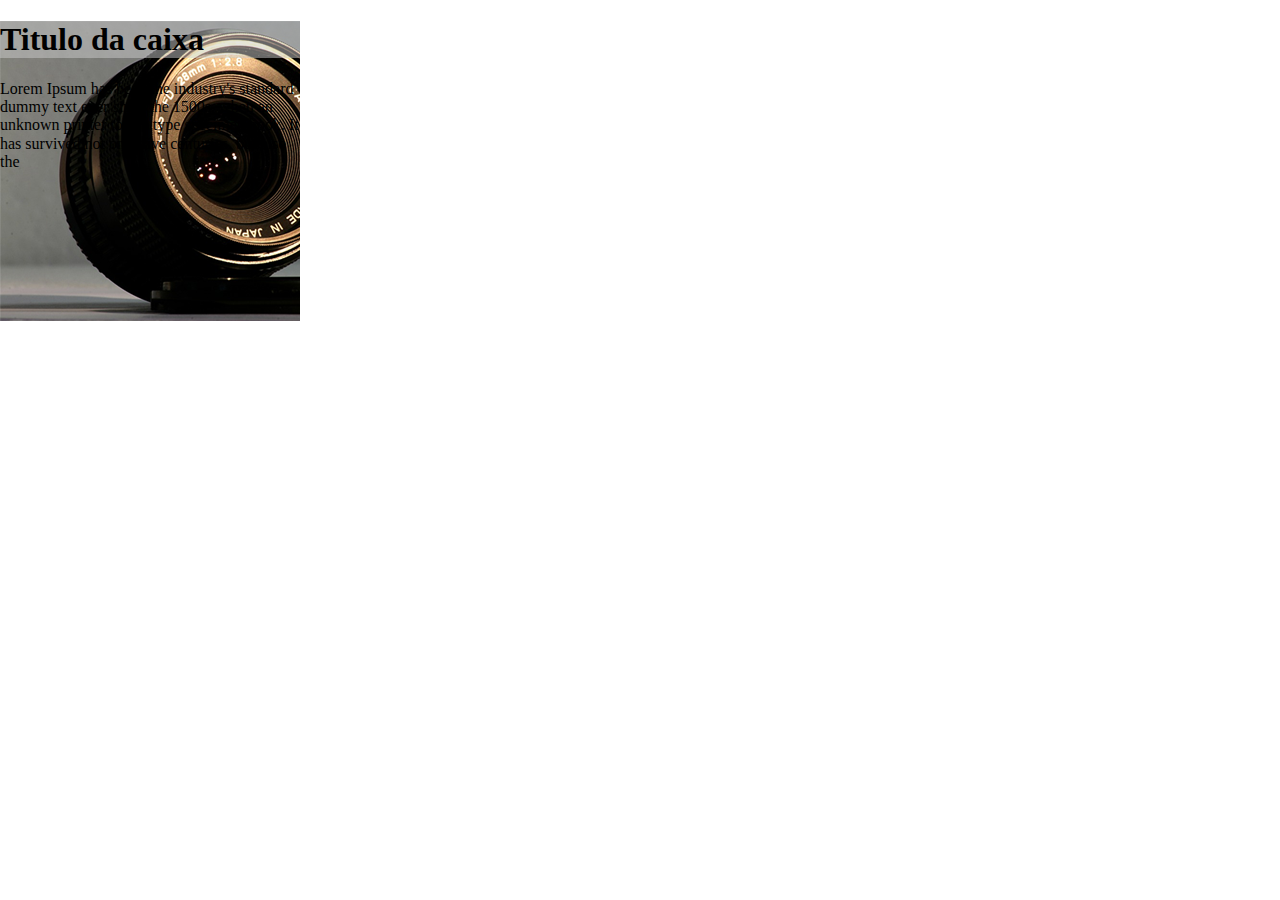
<file: CSS3-Recursos/Degrade-Transparencia.html>
<!DOCTYPE html>
<html>
	<head>
		<meta charset="utf-8">
		<title>Degrade</title>
		<link rel="stylesheet" type="text/css" href="CSS/Normalize.css">

		<link rel="stylesheet" type="text/css" href="CSS/Degrade-tranpa-estilo.css">
	</head>
	<body>
		
		<div id="caixa">
			<h1>Titulo da caixa</h1>
			<p>Lorem Ipsum has been the industry's standard dummy text ever since the 1500s, when an unknown printer toke a type specimen book. It has survived not only five centuries, but also the </p>
		</div>

		
	</body>
</html>
</file>
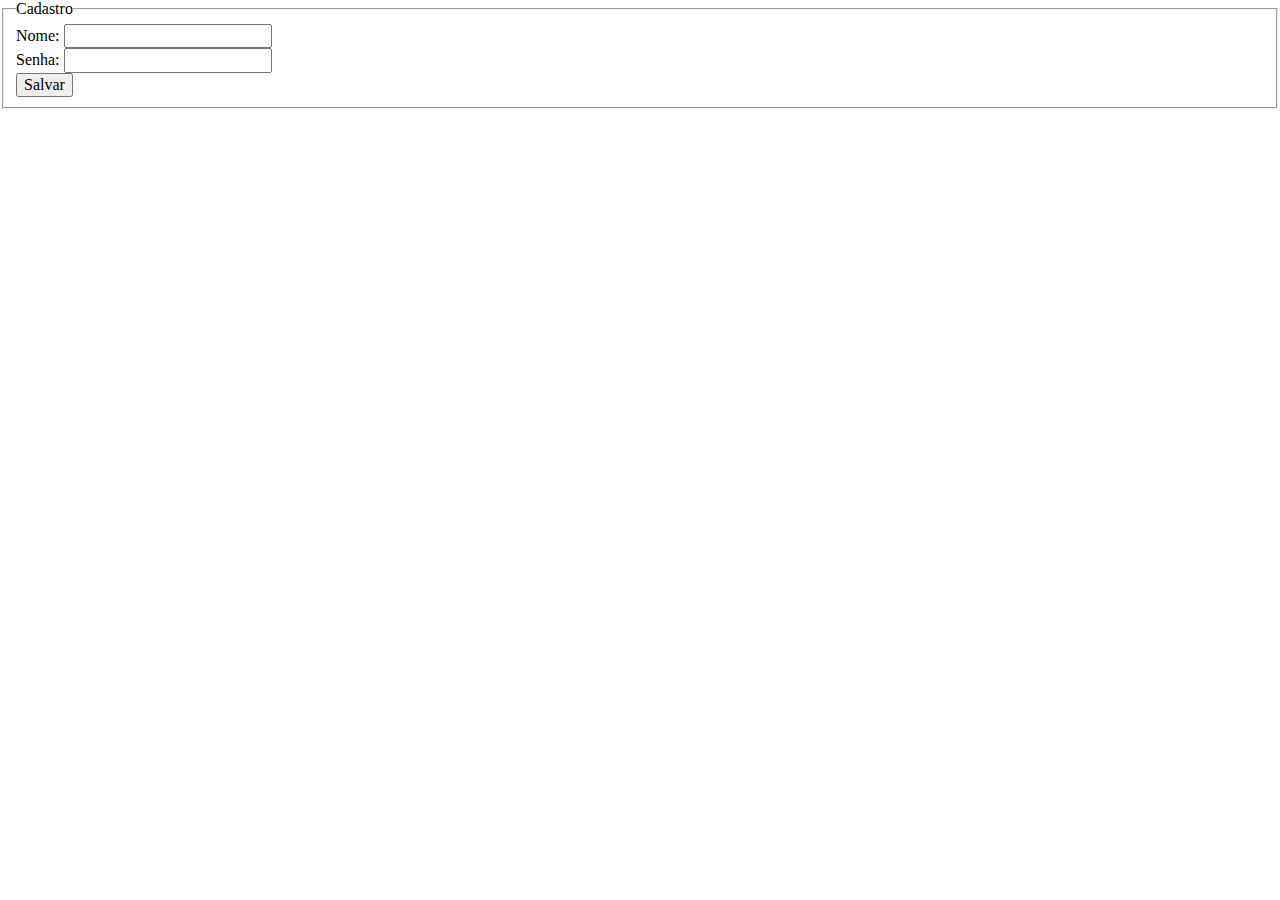
<file: CSS3-Recursos/Normalize.html>
<!DOCTYPE html>
<html>
	<head>
		<meta charset="utf-8">
		<title>Normalize</title>
		<link rel="stylesheet" type="text/css" href="CSS/Normalize.css">
	</head>
	<body>
		<fieldset>
			<legend>Cadastro</legend>
			Nome: <input type="text" name=""><br>
			Senha: <input type="text" name=""><br>
			<button>Salvar</button>
		</fieldset>
	</body>
</html>
</file>
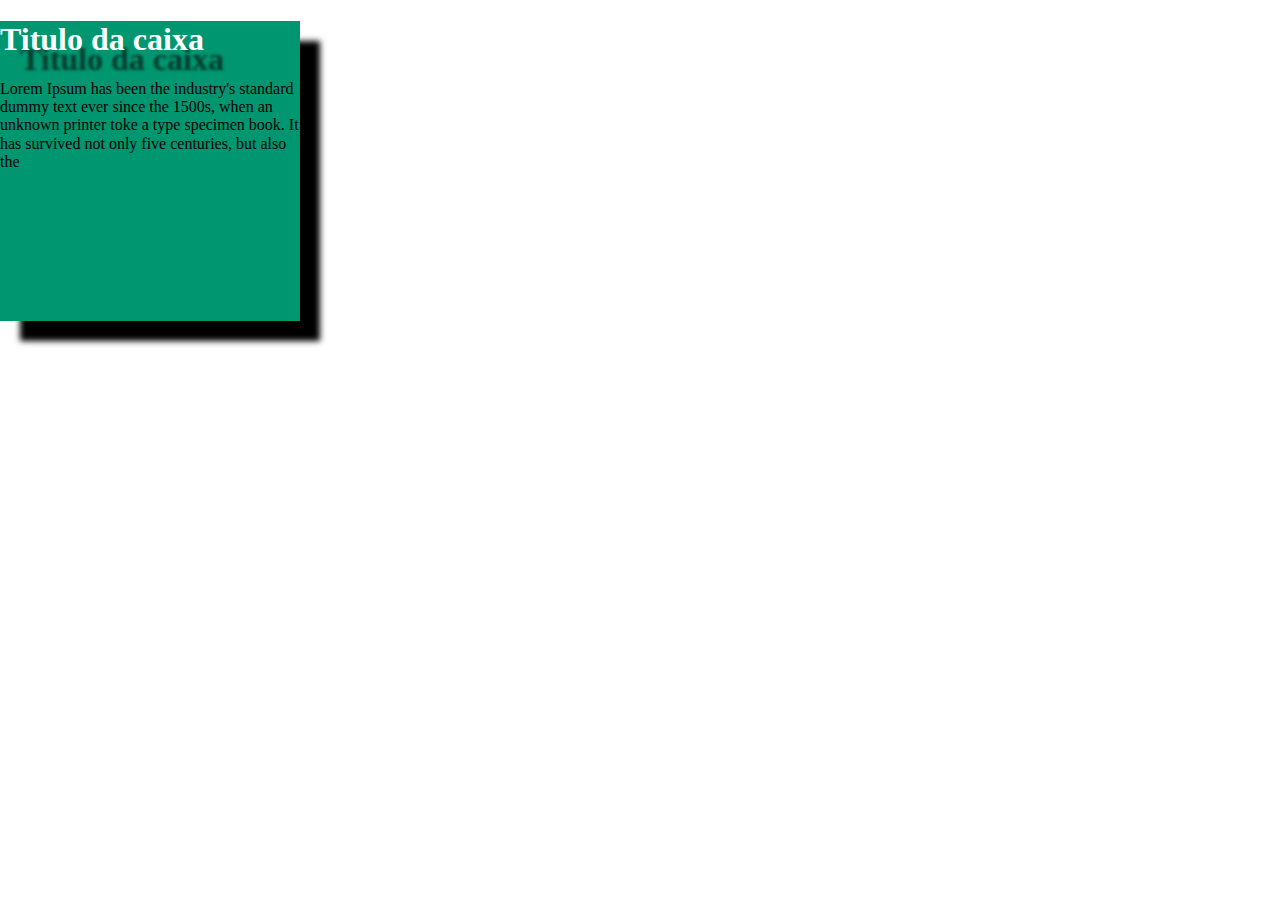
<file: CSS3-Recursos/Sombras.html>
<!DOCTYPE html>
<html>
	<head>
		<meta charset="utf-8">
		<title>Sombras</title>

		<link rel="stylesheet" type="text/css" href="CSS/Normalize.css">

		<link rel="stylesheet" type="text/css" href="CSS/Sombras-Estilos.css">
	</head>
	<body>
		<div id="caixa">
			<h1>Titulo da caixa</h1>
			<p>Lorem Ipsum has been the industry's standard dummy text ever since the 1500s, when an unknown printer toke a type specimen book. It has survived not only five centuries, but also the </p>
		</div>

	</body>
</html>
</file>
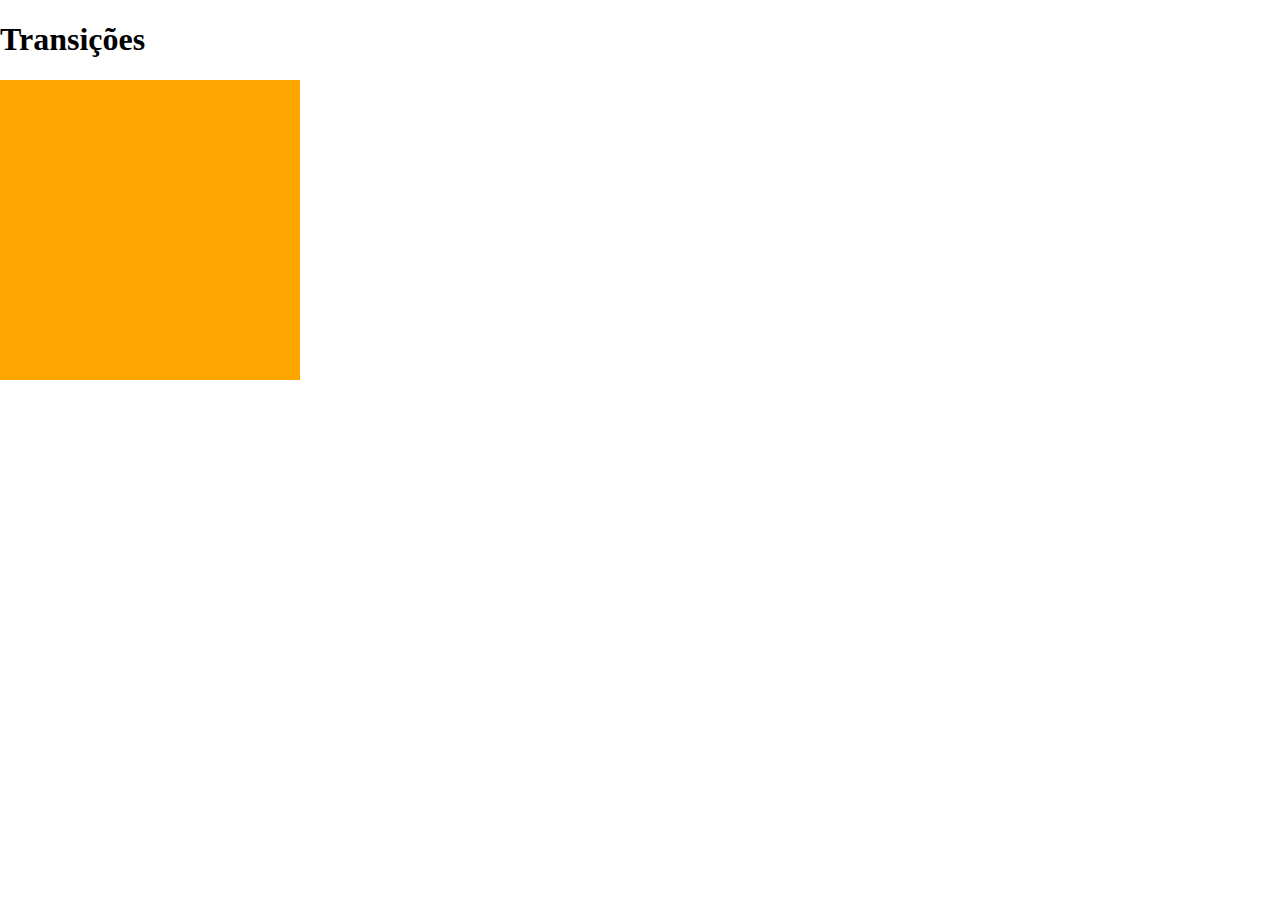
<file: CSS3-Recursos/Transicoes.html>
<!DOCTYPE html>
<html>
	<head>
		<meta charset="utf-8">
		<title>Transiçoes</title>

		<link rel="stylesheet" type="text/css" href="CSS/Normalize.css">

		<link rel="stylesheet" type="text/css" href="CSS/Transicoes-Estilo.css">
	</head>
	<body>
		<h1>Transições</h1>
		
		<div id="caixa"></div>

	</body>
</html>
</file>
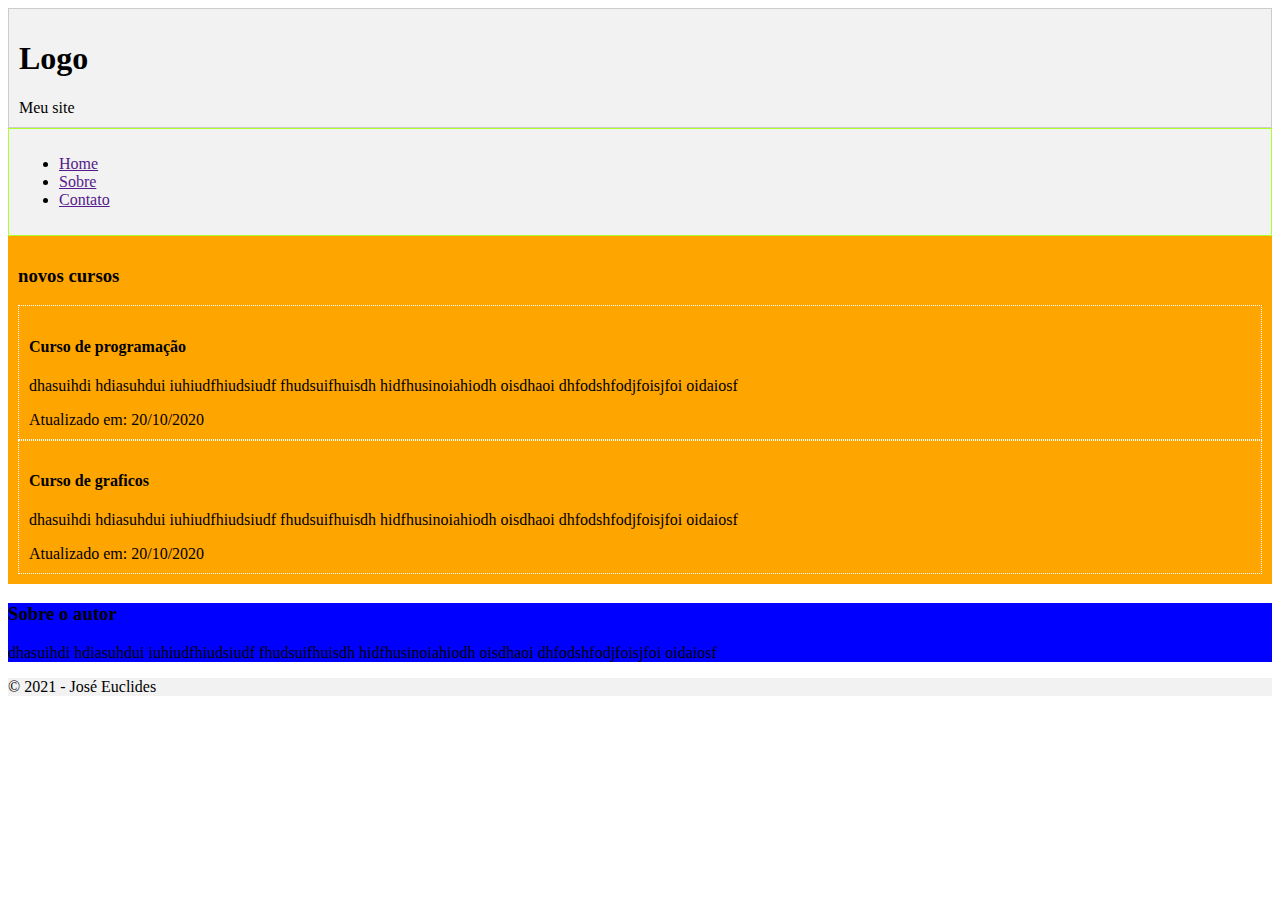
<file: HTML5/Novas-Tags.html>
<!DOCTYPE html>
<html>
	<head>
		<meta charset="utf-8">
		<title>Novas Tags</title>
		<link rel="stylesheet" type="text/css" href="CSS/Estilo.css">

		<!-- compatibilidade com versoes anteriores a IE 9-->
		<script src="JS/html5shiv.js"></script>
	</head>
	<body>

		<header>
			<h1>Logo</h1>
			<span>Meu site</span>
		</header>

		<nav>
			<ul>
				<li><a href="">Home</a></li>
				<li><a href="">Sobre</a></li>
				<li><a href="">Contato</a></li>
			</ul>
		</nav>

		<article>
			<h3>novos cursos</h3>

			<section>
				<h4>Curso de programação</h4>
				<p>dhasuihdi hdiasuhdui iuhiudfhiudsiudf
				   fhudsuifhuisdh hidfhusinoiahiodh oisdhaoi
				   dhfodshfodjfoisjfoi oidaiosf</p>

				<span>Atualizado em: <time>20/10/2020</time></span>

			</section>
			<section>
				<h4>Curso de graficos</h4>
				<p>dhasuihdi hdiasuhdui iuhiudfhiudsiudf
				   fhudsuifhuisdh hidfhusinoiahiodh oisdhaoi
				   dhfodshfodjfoisjfoi oidaiosf</p>

				<span>Atualizado em: <time>20/10/2020</time></span>
			</section>
		</article>

		<aside>
			<h3>Sobre o autor</h3>
			<p>dhasuihdi hdiasuhdui iuhiudfhiudsiudf
			   fhudsuifhuisdh hidfhusinoiahiodh oisdhaoi
			   dhfodshfodjfoisjfoi oidaiosf</p>
		</aside>


	<footer>
		<p>&copy; 2021 - José Euclides</p>
	</footer>
	
	</body>
</html>
</file>
<file: CSS3-Recursos/CSS/Degrade-tranpa-estilo.css>
#caixa{
	width: 300px;
	height: 300px;
	background: url(../Imagens/camera.png);
	/*background: linear-gradient(red, green);*/
	/*background: radial-gradient(red, green, yellow);*/
}
#caixa h1{
	/*transparencia rgba*/
	background: rgba(204, 204, 204, 0.5);
}
</file>
<file: CSS3-Recursos/CSS/Sombras-Estilos.css>
#caixa{
	width: 300px;
	height: 300px;
	background: #009670;
	box-shadow: 20px 20px 6px black;
}

#caixa h1{
	color: white;
	/*Sombreamento
	text-shadow: 10px 10px #CCC;*/
	/*rgba da opacidade para sombra*/
	text-shadow: 20px 20px 3px rgba(0, 0, 0, 0.6);
}
</file>
<file: CSS3-Recursos/CSS/Transicoes-Estilo.css>
#caixa{
	width: 300px;
	height: 300px;
	background: orange;
}

#caixa:hover{
	width: 400px;
	background:yellow;
	/*transition: width 3s, background 3s;*/
	transition: all 3s;
}
</file>
<file: HTML5/CSS/Estilo.css>
header{
	border: 1px solid #ccc;
	background: #f2f2f2;
	padding: 10px;
}

nav{
	border: 1px solid greenyellow;
	background: #f2f2f2;
	padding: 10px;
}
footer{
	background: #f2f2f2;
}
article{
	background: orange;
	padding: 10px;
}
section{
	padding: 10px;
	border: 1px dotted #fff;
}
aside{
	background: blue;
	
}
</file>
